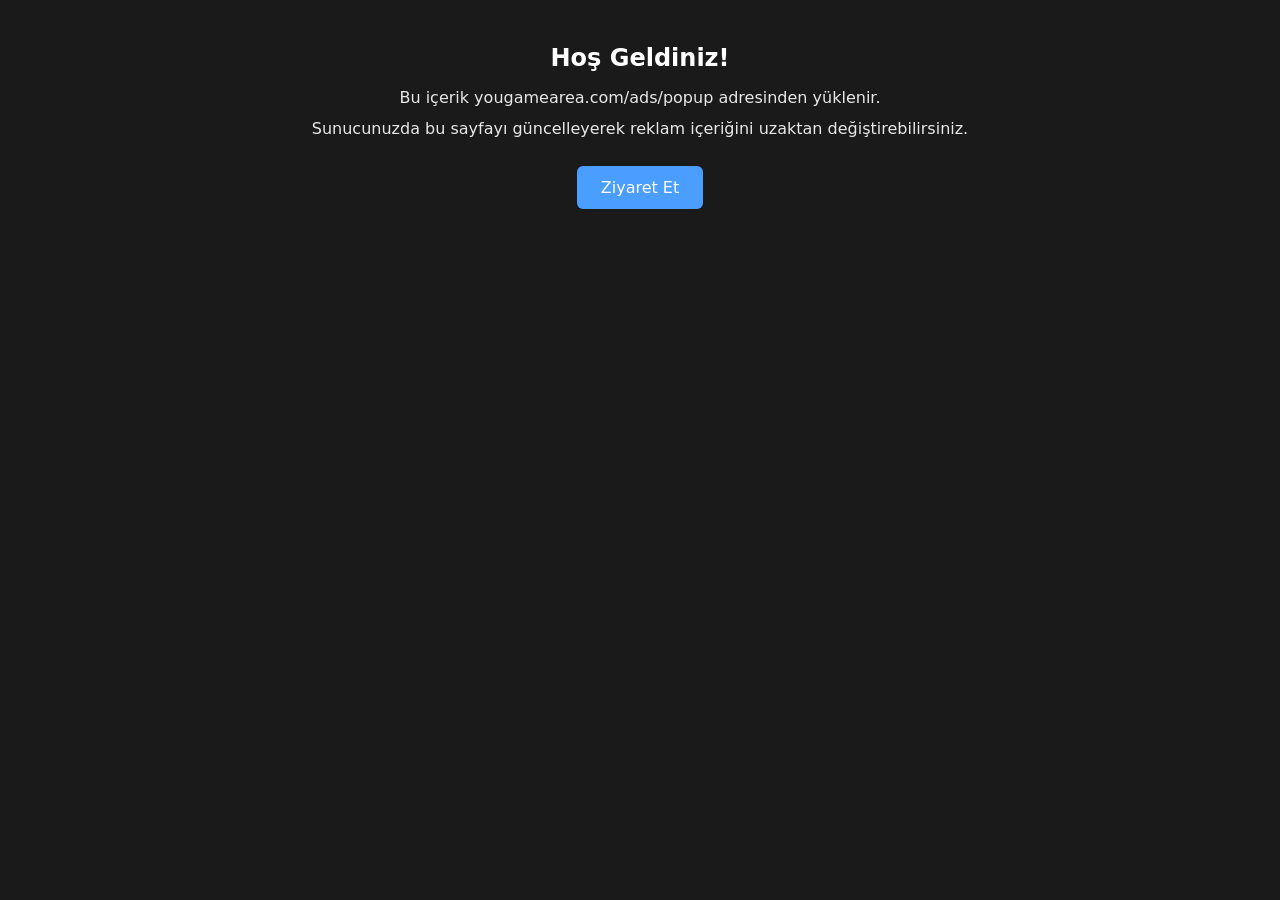
<file: files/platform/loading/popup-sample.html>
<!DOCTYPE html>
<html lang="tr">
<head>
    <meta charset="UTF-8">
    <meta name="viewport" content="width=device-width, initial-scale=1.0">
    <title>Reklam</title>
    <style>
        * { margin: 0; padding: 0; box-sizing: border-box; }
        body {
            font-family: system-ui, sans-serif;
            background: #1a1a1a;
            color: #fff;
            padding: 24px;
            height: 100%;
        }
        .ad-content {
            text-align: center;
            padding: 20px;
        }
        .ad-content h2 { margin-bottom: 16px; font-size: 1.5rem; }
        .ad-content p { margin-bottom: 12px; opacity: 0.9; }
        .ad-content a {
            display: inline-block;
            margin-top: 16px;
            padding: 12px 24px;
            background: #4a9eff;
            color: #fff;
            text-decoration: none;
            border-radius: 6px;
        }
        .ad-content a:hover { background: #3a8eef; }
    </style>
</head>
<body>
    <div class="ad-content">
        <h2>Hoş Geldiniz!</h2>
        <p>Bu içerik yougamearea.com/ads/popup adresinden yüklenir.</p>
        <p>Sunucunuzda bu sayfayı güncelleyerek reklam içeriğini uzaktan değiştirebilirsiniz.</p>
        <a href="https://yougamearea.com" target="_blank">Ziyaret Et</a>
    </div>
</body>
</html>
</file>
